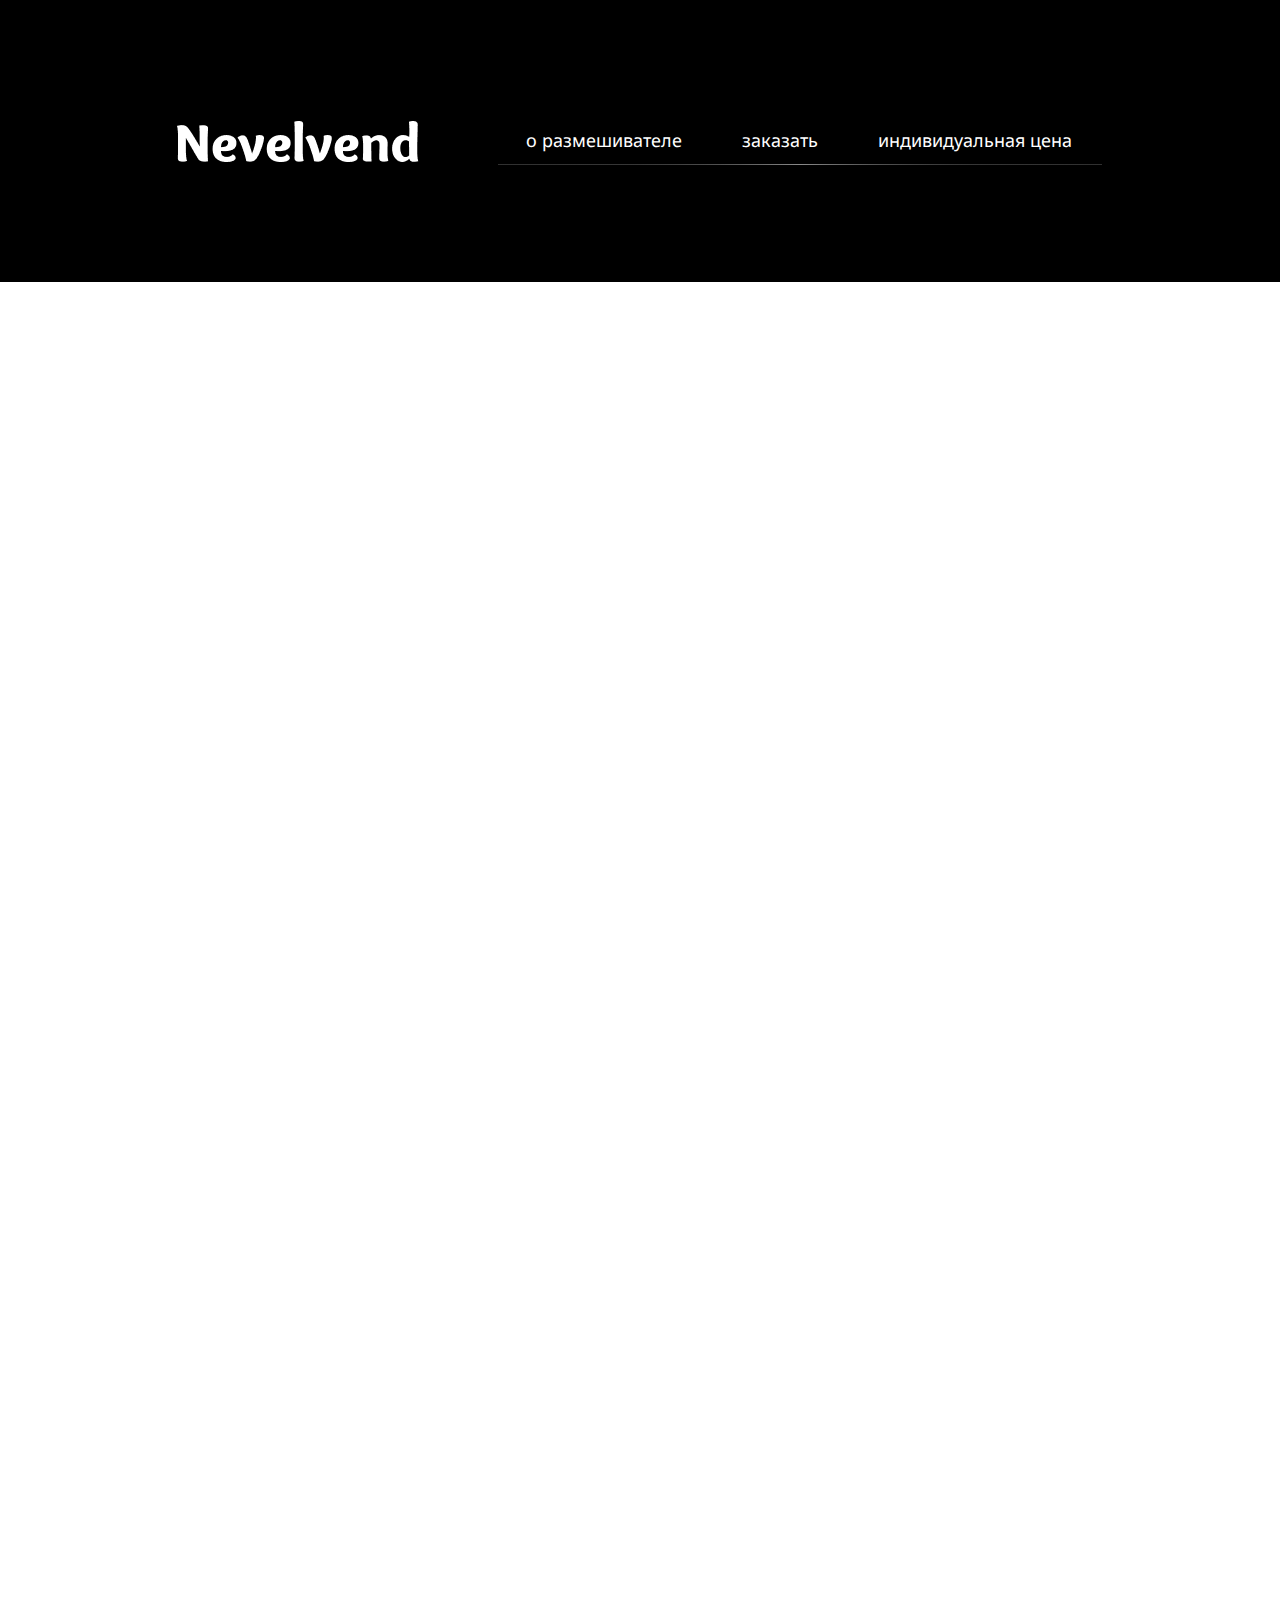
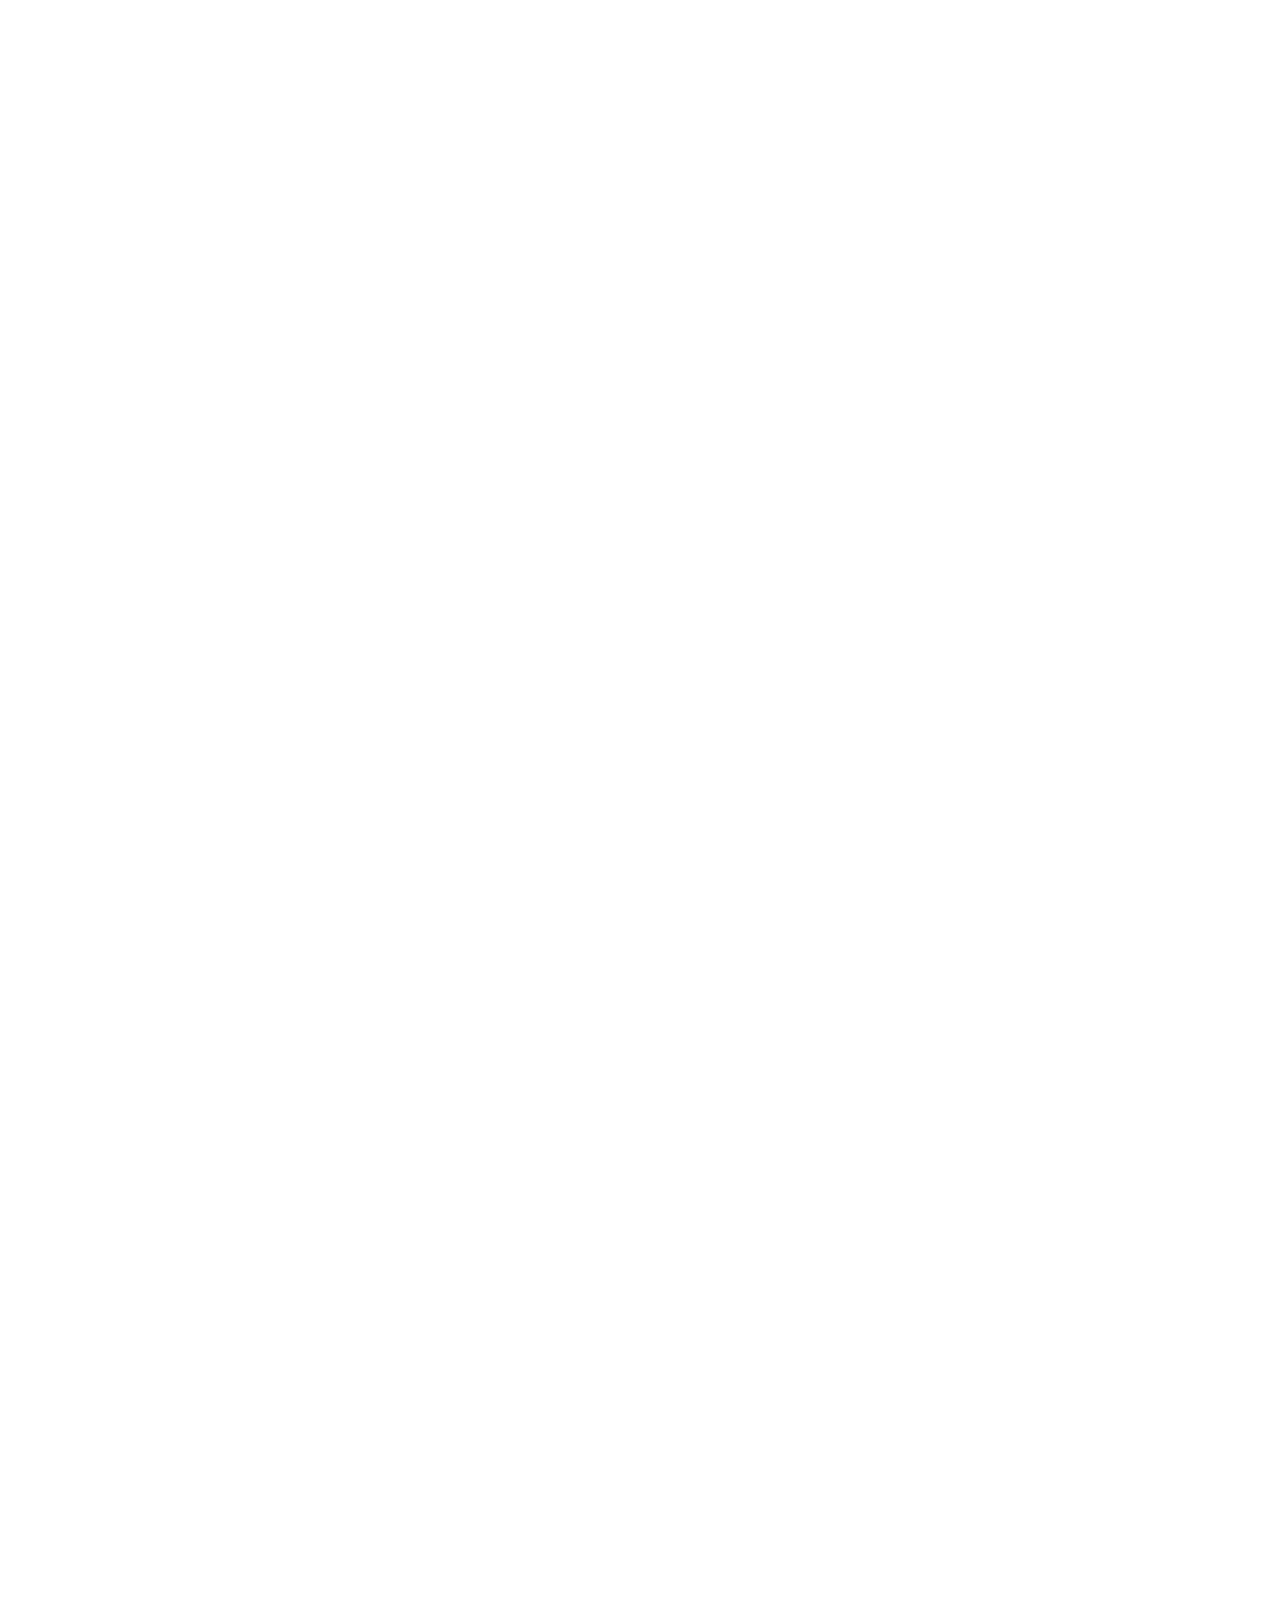
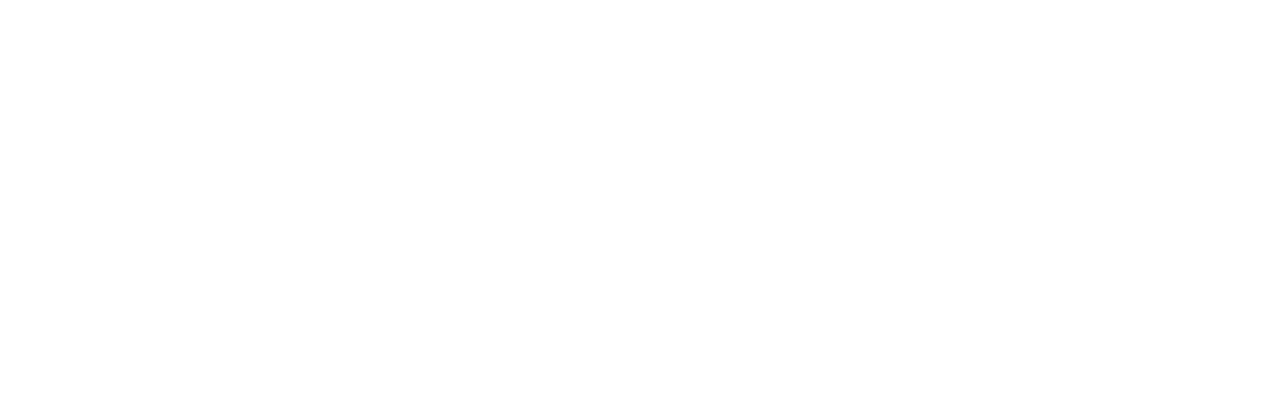
<file: src/index.html>
<!DOCTYPE html>
<html lang="ru">
  <head>
    <meta charset="utf-8">
    <meta http-equiv="X-UA-Compatible" content="IE=edge">
    <meta name="viewport" content="width=device-width, initial-scale=1">
    <!-- The above 3 meta tags *must* come first in the head; any other head content must come *after* these tags -->
    <meta name="description" content="">
    <meta name="author" content="">
    <link rel="icon" href="/favicon.ico">
    <!-- Подключение шрифтов -->
    <link rel="preconnect" href="https://fonts.googleapis.com">
    <link rel="preconnect" href="https://fonts.gstatic.com" crossorigin>
    <link href="https://fonts.googleapis.com/css2?family=Noto+Sans&family=Rubik:wght@400;500;700&display=swap" rel="stylesheet">
	<link href="https://fonts.googleapis.com/css2?family=Noto+Sans:wght@400;700&family=Rubik:wght@400;500;700&display=swap" rel="stylesheet">

    <title>Nevelvend</title>

    <!-- Bootstrap core CSS -->
    <link href="https://maxcdn.bootstrapcdn.com/bootstrap/3.3.6/css/bootstrap.min.css" rel="stylesheet">

    <!-- Custom styles for this template -->
    <link href="scss/style.css" rel="stylesheet">

    
  </head>
  <body id="body">

  	<main class="main">
  		
  		<header class="header header-container "> 
  			<div class="header-wrap">
	  			<div class="header__image header__image_before"><img src="img/header/Logo.png" alt="Logo" class="logo"></div>
	  			<nav class="navbar"> 
	  				<a href="#" class="header__link">о размешивателе</a>
	  				<a href="#" class="header__link">заказать</a>
	  				<a href="#" class="header__link">индивидуальная цена</a>
	  			</nav>
	  			<div class="menu header__menu">
	  				<span></span>
	  				<span></span>
	  				<span></span>
	  			</div>
	  			

	  		</div>
	  			<div class="header__image header__image_after"><img src="img/header/Logo.png" alt="Logo" class="logo"></div>
  		</header>
  		<!-- <section class="mainSection mainSection-container">
  			<h1 class="main__header"><span class="pink-text">Одноразовый</span> пластиковый<br> <span class="pink-text">размешиватель</span> для холодных<br> и горячих напитков</h1>
  			<p class="about-cost"><i>От <span class="underline-text">30 копеек</span> за штуку.</i> Подходит для холодных<br> горячих напитков, для вендинга и HoReCa </p>
  			<div class="order-button">
  				<a href="#" class="order-link">Заказать</a>
  			</div>
  			<div class="know-more-link">Узнать больше</div>
  		</section> -->
  	</main>
	<!-- <div id="cont" > </div> -->
	<div id="animation-div"></div>



    <!-- Bootstrap core JavaScript
    ================================================== -->
    <!-- Placed at the end of the document so the pages load faster -->
    <script src="https://ajax.googleapis.com/ajax/libs/jquery/1.11.3/jquery.min.js"></script>
    <script src="https://maxcdn.bootstrapcdn.com/bootstrap/3.3.6/js/bootstrap.min.js"></script>
    <script src="js/lottie.js"></script>
    <script src="js/main.js"></script>    
  </body>
</html>
</file>
<file: src/scss/style.css>
body {
  max-width: 1900px;
  padding: 0;
  margin: 0;
  height: 400vh;
}

.header-container {
  max-width: 1900px;
  background-color: #000;
  padding: 116px 177px;
}

.mainSection-container {
  padding: 0 332px;
}

@media (max-width: 1199px) {
  .header-container {
    padding: 50px 50px;
  }
}
@media (max-width: 425px) {
  .header-container {
    padding: 50px 30px 20px 30px;
  }
}
.header-wrap {
  width: 100%;
  display: -webkit-box;
  display: -ms-flexbox;
  display: flex;
  -webkit-box-align: center;
      -ms-flex-align: center;
          align-items: center;
  -webkit-box-pack: justify;
      -ms-flex-pack: justify;
          justify-content: space-between;
}
.header .navbar {
  display: -webkit-box;
  display: -ms-flexbox;
  display: flex;
  width: 645px;
  -webkit-box-align: center;
      -ms-flex-align: center;
          align-items: center;
  -webkit-box-pack: end;
      -ms-flex-pack: end;
          justify-content: flex-end;
  margin: 0;
  position: relative;
  padding-right: 30px;
}
.header .navbar:after {
  content: '';
  width: 47%;
  height: 1px;
  position: absolute;
  bottom: 0;
  left: 6%;
  background: -webkit-gradient(linear, left top, right top, from(#303030), color-stop(80%), to(#8A8A8A));
  background: linear-gradient(to right, #303030, 80%, #8A8A8A);
}
.header .navbar:before {
  content: '';
  width: 47%;
  height: 1px;
  position: absolute;
  bottom: 0;
  right: 0%;
  background: -webkit-gradient(linear, right top, left top, from(#303030), color-stop(80%), to(#8A8A8A));
  background: linear-gradient(to left, #303030, 80%, #8A8A8A);
}
.header__link {
  margin-left: 60px;
  color: #fff;
  text-decoration: none;
  font-size: 18px;
  -webkit-transition: 0.5s;
  transition: 0.5s;
  font-family: 'Noto Sans', sans-serif;
  font-weight: 400;
}
.header__link:active, .header__link:hover, .header__link:visited {
  text-decoration: none;
  color: #fff;
}
.header__link:hover {
  color: #f2e2cb;
}
.header__link:first-child {
  margin: 0;
}
.header__link_active {
  color: #E8CCA2;
}
.header__image_after {
  display: none;
}
.header__menu {
  display: none;
}

@media (max-width: 991px) {
  .header .navbar {
    display: none;
  }
  .header__menu {
    display: -webkit-box;
    display: -ms-flexbox;
    display: flex;
    -webkit-box-orient: vertical;
    -webkit-box-direction: normal;
        -ms-flex-direction: column;
            flex-direction: column;
    width: 41px;
    height: 41px;
    -webkit-box-align: center;
        -ms-flex-align: center;
            align-items: center;
    -webkit-box-pack: center;
        -ms-flex-pack: center;
            justify-content: center;
  }
  .header__menu span {
    width: 22px;
    height: 2px;
    margin-bottom: 5px;
    background-color: #fff;
  }
  .header__menu span:last-child {
    margin: 0;
  }
}
@media (max-width: 425px) {
  .header__image_before {
    display: none;
  }
  .header__image_after {
    display: block;
    text-align: center;
  }
  .header__image_after .logo {
    text-align: center;
  }
  .header-wrap {
    -webkit-box-pack: end;
        -ms-flex-pack: end;
            justify-content: flex-end;
  }
  .header__menu {
    margin-bottom: 21px;
  }
}
.mainSection .main__header {
  font-size: 72px;
  line-height: 85px;
  color: #fff;
  font-family: 'Rubik', sans-serif;
  font-weight: 400;
}
.mainSection .main__header .pink-text {
  color: #E8A2A2;
}
.mainSection .about-cost {
  font-family: 'Noto Sans', sans-serif;
  font-weight: 400;
  font-size: 24px;
}

#animation-div {
  float: right;
  display: inline-block;
  height: 100vh;
  width: 20vw;
  margin-left: 60vw;
  position: fixed;
}

/*# sourceMappingURL=style.css.map */
</file>
